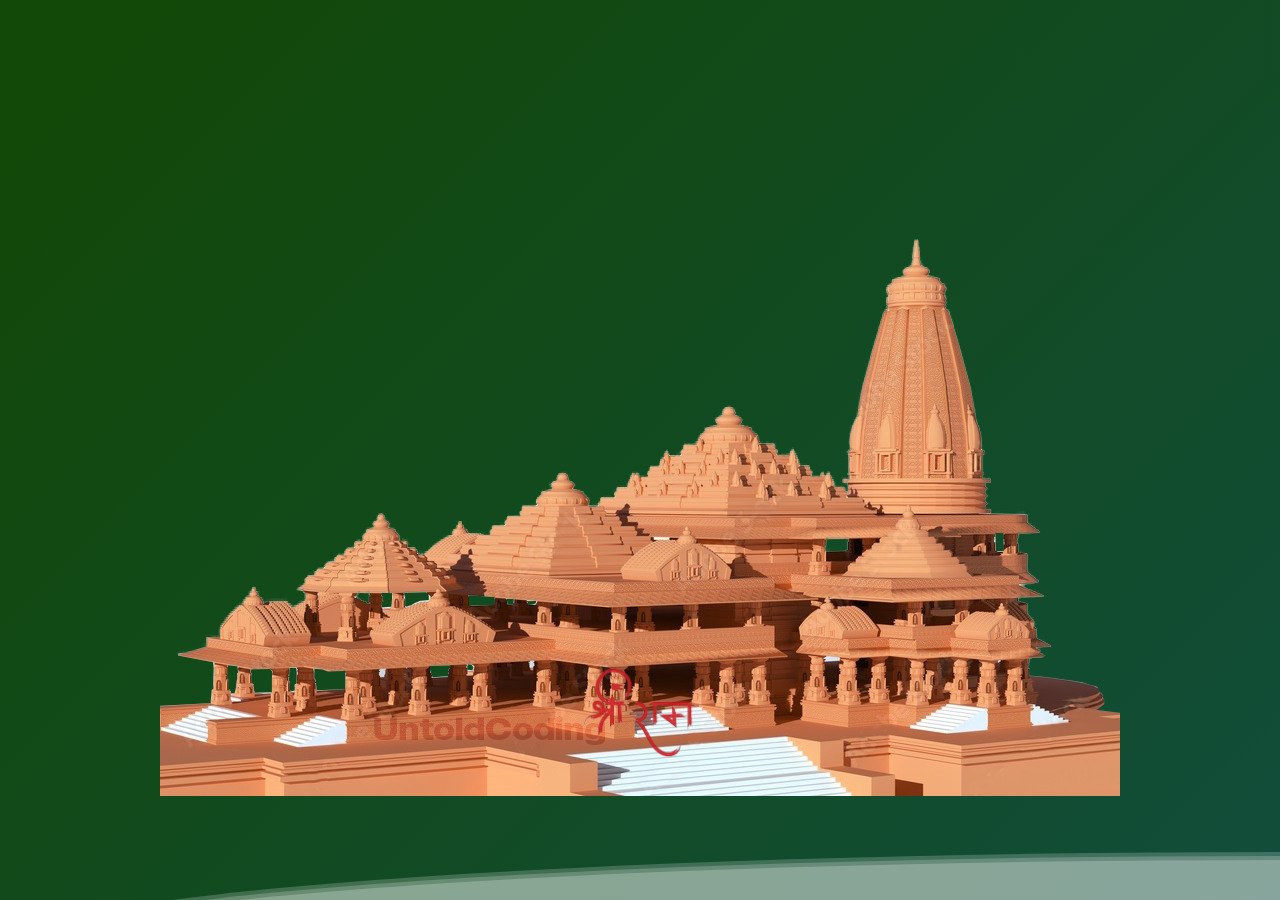
<file: index.html>
<!DOCTYPE html>
<html lang="en">
<head>
    <meta charset="UTF-8" />
    <meta name="viewport" content="width=device-width, initial-scale=1.0" />
    <title>Ayodhya | Rishi Kumavat</title>
    <link rel="stylesheet" href="style.css" />
</head>
    <body>
    <a href="text.html" alt="Mythrill" target="_blank">
    <div class="card">
        <div class="wrapper">
        <img src="final.png" class="cover-image" />
        </div>
        <img src="44.png" class="title" />
        <img src="22.png" class="character" />
    </div>
    </a>
    <div>
    <div class="wave"></div>
    <div class="wave"></div>
    <div class="wave"></div>
    </div>
    </body>
</html>
</file>
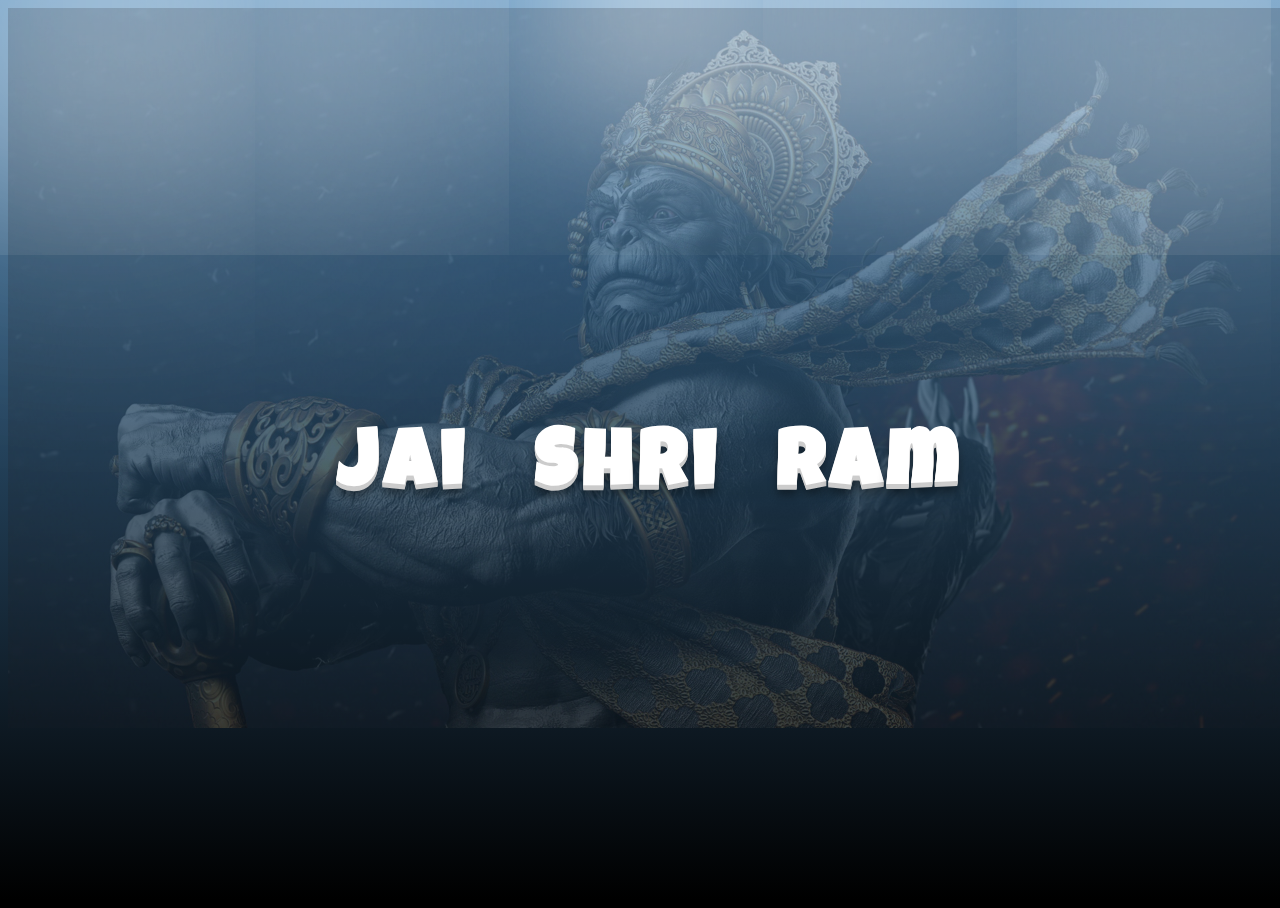
<file: text.html>
<!DOCTYPE html>
<html lang="en">
    <head>
    <meta charset="UTF-8" />
    <meta name="viewport" content="width=device-width, initial-scale=1.0" />
    <title>Jai Shree Ram | Rishi Kumavat</title>
    <link rel="stylesheet" href="text.css" />
    </head>
    <body>
    <div class="untoldcoding">
        <img src="ram.jpg" alt="" />
        <h1>
        <span>J</span>
        <span>a</span>
        <span>i&#160;&#160;</span>

        <span>&#160;&#160;S</span>
        <span>h</span>
        <span>r</span>
        <span>i</span>
        <span>&#160;</span>

        <span>&#160;&#160;R</span>
        <span>a</span>
        <span>m</span>
        </h1>
    </div>
    </body>
</html>
</file>
<file: style.css>
:root {
    --card-height: 800px;
    --card-width: calc(var(--card-height) / 1.9);
}
  * {
    box-sizing: border-box;
}
body {
    margin: auto;
    font-family: -apple-system, BlinkMacSystemFont, sans-serif;
    overflow: auto;
    background: linear-gradient(
    315deg,
    rgba(101, 0, 94, 1) 3%,
    rgb(28, 65, 102) 38%,
    rgb(17, 79, 75) 68%,
    rgb(18, 72, 8) 98%
    );
    animation: gradient 15s ease infinite;
    background-size: 400% 400%;
    background-attachment: fixed;
    display: flex;
    justify-content: center;
    align-items: center;
}
@keyframes gradient {
    0% {
    background-position: 0% 0%;
    }
    50% {
    background-position: 100% 100%;
    }
    100% {
    background-position: 0% 0%;
    }
}

.wave {
    background: rgb(255 255 255 / 25%);
    border-radius: 1000% 1000% 0 0;
    position: fixed;
    width: 200%;
    height: 12em;
    animation: wave 10s -3s linear infinite;
    transform: translate3d(0, 0, 0);
    opacity: 0.8;
    bottom: -9rem;
    left: 0;
    z-index: 9;
}

.wave:nth-of-type(2) {
    bottom: -9.25em;
    animation: wave 18s linear reverse infinite;
    opacity: 0.8;
    z-index: -9;
}
.wave:nth-of-type(3) {
    bottom: -9.5em;
    animation: wave 20s -1s reverse infinite;
    opacity: 0.9;
}
@keyframes wave {
    2% {
    transform: translateX(1);
    }
    25% {
    transform: translateX(-25%);
    }

    50% {
    transform: translateX(-50%);
    }

    75% {
    transform: translateX(-25%);
    }

    100% {
    transform: translateX(1);
    }
}
.card {
    width: var(--card-width);
    height: var(--card-height);
    position: relative;
    display: flex;
    justify-content: center;
    align-items: flex-end;
    padding: 0 36px;
    perspective: 2500px;
    margin: 0 50px;
    box-shadow: none;
}
.cover-image {
    object-fit: cover;
}

.wrapper {
    transition: all 5.5s;
    position: absolute;

    z-index: -1;
}

.card:hover .wrapper {
    box-shadow: 2px 35px 32px 38px rgba(0, 0, 0, 0.75);
    -webkit-box-shadow: 2px 35px 32px -8px rgb(30, 29, 28);
    z-index: 5;
    filter: blur(2px);
    filter: saturate(2);
    box-shadow: none;
}

.title {
    width: 50%;
    opacity: 0.9;
    transition: transform 0.5s;
}
.card:hover .title {
    transform: translate3d(0%, -430px, 1390px);
    opacity: 1;
    filter: brightness(1.75);

    z-index: -3;
}

.character {
    width: 60%;
    opacity: 0;
    transition: all 0.5s;
    position: absolute;
    z-index: -1;
}

.card:hover .character {
    opacity: 1;
    transform: translate3d(0%, -50%, 580px);

    animation: untoldcoding 0.5s infinite ease-in-out;
}
@keyframes untoldcoding {
    0% {
    filter: drop-shadow(0 0 0.75rem rgb(246, 127, 0));
    }

    100% {
    filter: drop-shadow(0 0 0.75rem rgb(185, 185, 185));
    }
}
</file>
<file: text.css>
@import url("https://fonts.googleapis.com/css?family=Luckiest+Guy");

body {
    position: absolute;
    top: 0;
    left: 0;
    right: 0;
    bottom: 0;
    width: 100%;
    height: 100%;
    background-color: black;
    background-image: -webkit-linear-gradient(90deg, black 0%, steelblue 100%);
    background-attachment: fixed;
    background-size: 100% 100%;
    overflow: hidden;
    font-family: "Luckiest Guy", cursive;
    -webkit-font-smoothing: antialiased;
}
img {
    width: 100%;
    height: 120%;
    opacity: 0.2;
}

::selection {
    background: transparent;
}

body:before {
    content: "";
    position: absolute;
    top: 0;
    left: 0;
    right: 0;
    width: 0;
    height: 0;
    margin: auto;
    border-radius: 100%;
    background: transparent;
    display: block;
    box-shadow: 0 0 150px 100px rgba(255, 255, 255, 0.6),
    200px 0 200px 150px rgba(255, 255, 255, 0.6),
    -250px 0 300px 150px rgba(255, 255, 255, 0.6),
    550px 0 300px 200px rgba(255, 255, 255, 0.6),
    -550px 0 300px 200px rgba(255, 255, 255, 0.6);
}

h1 {
    cursor: default;
    position: absolute;
    top: 0;
    left: 0;
    right: 0;
    bottom: 0;
    width: 100%;
    height: 100px;
    margin: auto;
    display: block;
    text-align: center;
}

h1 span {
    position: relative;
    top: 20px;
    display: inline-block;
    -webkit-animation: bounce 0.3s ease infinite alternate;
    font-size: 80px;
    color: #fff;
    text-shadow: 0 1px 0 #ccc, 0 2px 0 #ccc, 0 3px 0 #ccc, 0 4px 0 #ccc,
    0 5px 0 #ccc, 0 6px 0 transparent, 0 7px 0 transparent, 0 8px 0 transparent,
    0 9px 0 transparent, 0 10px 10px rgba(0, 0, 0, 0.4);
}

h1 span:nth-child(2) {
-webkit-animation-delay: 0.1s;
}

h1 span:nth-child(3) {
-webkit-animation-delay: 0.2s;
}

h1 span:nth-child(4) {
-webkit-animation-delay: 0.3s;
}

h1 span:nth-child(5) {
-webkit-animation-delay: 0.4s;
}

h1 span:nth-child(6) {
-webkit-animation-delay: 0.5s;
}

h1 span:nth-child(7) {
-webkit-animation-delay: 0.6s;
}

h1 span:nth-child(8) {
-webkit-animation-delay: 0.2s;
}

h1 span:nth-child(9) {
-webkit-animation-delay: 0.3s;
}

h1 span:nth-child(10) {
-webkit-animation-delay: 0.4s;
}

h1 span:nth-child(11) {
-webkit-animation-delay: 0.5s;
}

h1 span:nth-child(12) {
-webkit-animation-delay: 0.6s;
}

h1 span:nth-child(13) {
-webkit-animation-delay: 0.7s;
}

@-webkit-keyframes bounce {
100% {
    top: -20px;
    text-shadow: 0 1px 0 #ccc, 0 2px 0 #ccc, 0 3px 0 #ccc, 0 4px 0 #ccc,
    0 5px 0 #ccc, 0 6px 0 #ccc, 0 7px 0 #ccc, 0 8px 0 #ccc, 0 9px 0 #ccc,
    0 50px 25px rgba(0, 0, 0, 0.2);
}
}
</file>
